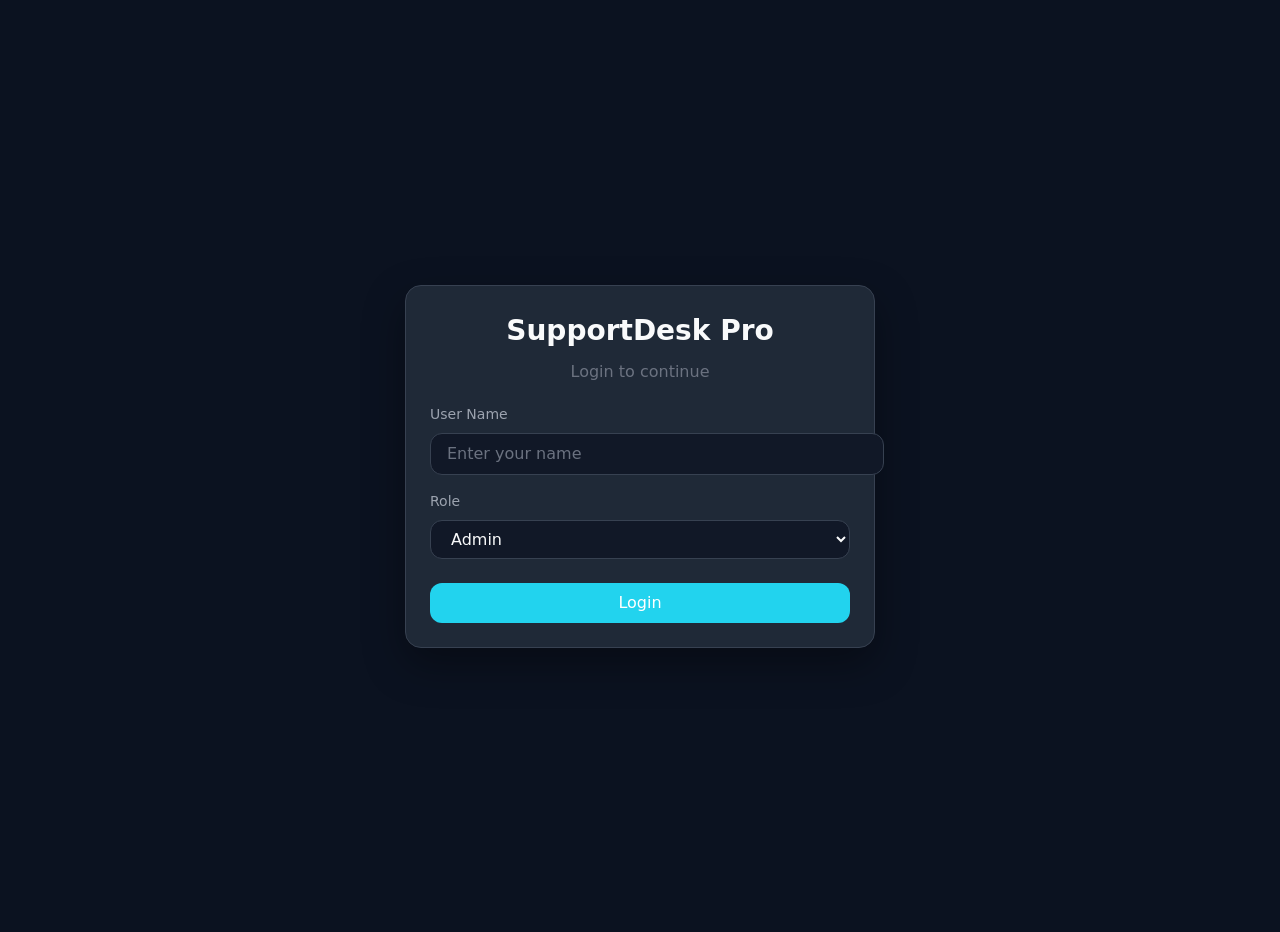
<file: login.html>
<!DOCTYPE html>
<html lang="en">

<head>
    <meta charset="UTF-8" />
    <meta name="viewport" content="width=device-width, initial-scale=1.0" />
    <title>Login - SupportDesk Pro</title>

    <link rel="stylesheet" href="assets/css/reset.css" />
    <link rel="stylesheet" href="assets/css/variables.css" />
    <link rel="stylesheet" href="assets/css/layout.css" />
    <link rel="stylesheet" href="assets/css/components.css" />
    <link rel="stylesheet" href="assets/css/utilities.css" />
</head>

<body class="dark">

    <main class="login-page">
        <div class="login-card">
            <h1 class="login-title">SupportDesk Pro</h1>
            <p class="login-subtitle">Login to continue</p>

            <form id="login-form" class="login-form">
                <div class="form-group">
                    <label for="username">User Name</label>
                    <input type="text" id="username" placeholder="Enter your name" required />
                </div>

                <div class="form-group">
                    <label for="role">Role</label>
                    <select id="role" required>
                        <option value="Admin">Admin</option>
                        <option value="Support">Support</option>
                    </select>
                </div>

                <button type="submit" class="btn--primary login-btn">Login</button>
            </form>
        </div>
    </main>

    <script type="module" src="assets/js/login.js"></script>
</body>

</html>
</file>
<file: assets/css/variables.css>
:root {
   /* =========================
     BRAND COLORS
  ========================= */
   --color-primary: #22d3ee;
   --color-primary-dark: #1e40af;
   --color-accent: #2563eb;

   /* =========================
     SURFACE COLORS
  ========================= */
   --color-bg: #0b1220;
   --color-surface: #111827;
   --color-card: #1f2937;
   --color-card-soft: #243042;
   --color-overlay: rgba(3, 7, 18, 0.72);

   /* =========================
     BORDERS
  ========================= */
   --color-border: #374151;
   --color-border-light: #4b5563;
   --color-border-strong: rgba(255, 255, 255, 0.08);

   /* =========================
     TEXT
  ========================= */
   --color-text: #f9fafb;
   --color-text-secondary: #9ca3af;
   --color-text-muted: #6b7280;
   --color-text-inverse: #0f172a;

   /* =========================
     STATUS COLORS
  ========================= */
   --color-success: #22c55e;
   --color-warning: #f59e0b;
   --color-danger: #ef4444;
   --color-info: #38bdf8;

   /* =========================
     PRIORITY COLORS
  ========================= */
   --priority-low: #64748b;
   --priority-medium: #3b82f6;
   --priority-high: #f59e0b;
   --priority-urgent: #ef4444;

   /* =========================
     TYPOGRAPHY
  ========================= */
   --font-family-base: system-ui, -apple-system, BlinkMacSystemFont, "Segoe UI", sans-serif;

   --font-size-xs: 0.75rem;
   --font-size-sm: 0.875rem;
   --font-size-base: 1rem;
   --font-size-lg: 1.125rem;
   --font-size-xl: 1.25rem;
   --font-size-2xl: 1.75rem;
   --font-size-3xl: 2.25rem;

   --font-weight-normal: 400;
   --font-weight-medium: 500;
   --font-weight-semibold: 600;
   --font-weight-bold: 700;

   --line-height-tight: 1.2;
   --line-height-normal: 1.5;
   --line-height-relaxed: 1.75;

   /* =========================
     SPACING
  ========================= */
   --space-0: 0;
   --space-1: 0.25rem;
   --space-2: 0.5rem;
   --space-3: 0.75rem;
   --space-4: 1rem;
   --space-5: 1.25rem;
   --space-6: 1.5rem;
   --space-8: 2rem;
   --space-10: 2.5rem;
   --space-12: 3rem;

   /* =========================
     LAYOUT SIZES
  ========================= */
   --container-max-width: 1600px;
   --sidebar-width: 260px;
   --topbar-height: 88px;
   --footer-height: 60px;

   /* =========================
     RADIUS
  ========================= */
   --radius-sm: 6px;
   --radius-md: 12px;
   --radius-lg: 16px;
   --radius-xl: 18px;
   --radius-full: 9999px;

   /* =========================
     SHADOWS
  ========================= */
   --shadow-xs: 0 1px 2px rgba(0, 0, 0, 0.2);
   --shadow-sm: 0 4px 12px rgba(0, 0, 0, 0.25);
   --shadow-md: 0 8px 24px rgba(0, 0, 0, 0.3);
   --shadow-lg: 0 16px 40px rgba(0, 0, 0, 0.35);
   --shadow-card: 0 10px 30px rgba(0, 0, 0, 0.3);

   /* =========================
     MOTION
  ========================= */
   --transition-fast: 0.15s ease-in-out;
   --transition-normal: 0.25s ease-in-out;
   --transition-slow: 0.4s ease;

   /* =========================
     Z-INDEX
  ========================= */
   --z-base: 1;
   --z-dropdown: 10;
   --z-sticky: 50;
   --z-modal: 100;
   --z-toast: 200;
}

/* Dark mode stays default */
body.dark {
   --color-bg: #0b1220;
   --color-surface: #111827;
   --color-card: #1f2937;
   --color-card-soft: #243042;
   --color-text: #f9fafb;
   --color-text-secondary: #9ca3af;
   --color-text-muted: #6b7280;
}

/* Optional light mode */
body.light {
   --color-bg: #f8fafc;
   --color-surface: #ffffff;
   --color-card: #ffffff;
   --color-card-soft: #f1f5f9;
   --color-border: #d1d5db;
   --color-border-light: #e5e7eb;
   --color-text: #0f172a;
   --color-text-secondary: #475569;
   --color-text-muted: #64748b;
}

/* =========================
   LIGHT MODE
========================= */

body.light {
   --color-bg: #F9FAFB;
   --color-surface: #FFFFFF;
   --color-card: #FFFFFF;

   --color-text: #111827;
   --color-text-secondary: #374151;
   --color-text-muted: #6B7280;

   --color-border: #E5E7EB;
}
</file>
<file: assets/css/layout.css>
/* =========================
   BASE PAGE LAYOUT
========================= */
body {
  min-height: 100vh;
  font-family: var(--font-family-base);
  background: var(--color-bg);
  color: var(--color-text);
  line-height: var(--line-height-normal);
}

/* =========================
   CONTAINERS
========================= */
.container {
  width: min(90%, var(--container-max-width));
  margin-inline: auto;
}

.row {
  display: flex;
  justify-content: space-between;
  align-items: center;
}

/* =========================
   TOPBAR
========================= */
.topbar {
  position: sticky;
  top: 0;
  z-index: var(--z-sticky);

  backdrop-filter: blur(10px);
  background: rgba(11, 18, 32, 0.7);
  /* matches your dark bg */
  border-bottom: 1px solid var(--color-border);

  transition: all var(--transition-normal);
}

.topbar .container {
  min-height: var(--topbar-height);
  display: flex;
  align-items: center;
}

.topbar_left {
  display: flex;
  align-items: center;
  gap: var(--space-8);
}

.header_logo {
  height: 42px;
  width: auto;
}

.topbar_subtitle {
  color: var(--color-text-muted);
  font-size: var(--font-size-sm);
}

.topbar_right {
  display: flex;
  align-items: center;
  gap: var(--space-3);
}

.search-input-topbar {
  width: 302px;
}

/* =========================
   MAIN APP SHELL
========================= */
.main-content .container {
  display: grid;
  grid-template-columns: var(--sidebar-width) 1fr;
  gap: var(--space-6);
  min-height: calc(100vh - var(--topbar-height));
  padding-block: var(--space-6);
}

/* =========================
   SIDEBAR
========================= */
.sidebar {
  background: var(--color-surface);
  border: 1px solid var(--color-border);
  border-radius: var(--radius-lg);
  padding-block: var(--space-6);
  height: fit-content;
  position: sticky;
  top: calc(var(--topbar-height) + var(--space-4));
}

.sidebar_nav {
  display: flex;
  flex-direction: column;
  gap: var(--space-2);
}

.sidebar_item {
  display: flex;
  align-items: center;
  gap: var(--space-3);
  padding: var(--space-3) var(--space-4);
  font-size: var(--font-size-sm);
  color: var(--color-text-secondary);
  transition: background var(--transition-normal), color var(--transition-normal), transform var(--transition-fast);
}

.sidebar_item:hover {
  color: var(--color-text);
  background: rgba(255, 255, 255, 0.04);
}

.sidebar_item-active {
  position: relative;
  color: var(--color-text);
  background: linear-gradient(to right,
      rgba(34, 211, 238, 0.16) 0%,
      rgba(34, 211, 238, 0.08) 45%,
      transparent 100%);
}

.sidebar_item-active::before {
  content: "";
  position: absolute;
  inset: 0 auto 0 0;
  width: 3px;
  border-radius: var(--radius-full);
  background: var(--color-accent);
}

.sidebar_icon {
  width: 20px;
  display: inline-flex;
  justify-content: center;
  align-items: center;
}

.sidebar_icon i {
  opacity: 0.8;
}

.sidebar_label {
  flex: 1;
}

/* =========================
   PAGE / VIEW SYSTEM
========================= */
.view {
  display: none;
  opacity: 0;
  transform: translateY(10px);
  transition: var(--transition-normal);
}

.view.active {
  display: block;
  opacity: 1;
  transform: translateY(0);
  animation: viewFadeIn var(--transition-normal);
}

@keyframes viewFadeIn {
  from {
    opacity: 0;
    transform: translateY(12px);
  }

  to {
    opacity: 1;
    transform: translateY(0);
  }
}

.page-title {
  font-size: var(--font-size-3xl);
  font-weight: var(--font-weight-bold);
  margin-bottom: var(--space-3);
}

.page-subtitle {
  color: var(--color-text-muted);
  font-size: var(--font-size-sm);
  margin-bottom: var(--space-6);
}

/* =========================
   DASHBOARD / CONTENT LAYOUTS
========================= */
.dashboard-header {
  padding-bottom: var(--space-4);
  border-bottom: 1px solid var(--color-border);
}

.dashboard-layout {
  display: grid;
  grid-template-columns: 1.35fr 0.65fr;
  gap: var(--space-6);
}

.dashboard-layout.no-detail {
  grid-template-columns: 1fr;
}

.dashboard-stats,
.dashboard-cards,
.report-grid {
  display: grid;
  gap: var(--space-4);
}

.dashboard-stats,
.dashboard-cards,
.report-grid {
  grid-template-columns: repeat(4, minmax(0, 1fr));
}

.open-requests {
  margin-top: var(--space-6);
}

.open-requests__header {
  display: flex;
  justify-content: space-between;
  align-items: center;
  gap: var(--space-4);
  margin-bottom: var(--space-4);
}


.open-requests__header .filter-selection {
  width: 50%;
  display: flex;
  gap: var(--space-2);
}

.open-requests__filters {
  display: flex;
  flex-wrap: wrap;
  gap: var(--space-2);
  margin-bottom: var(--space-0);
}

/* =========================
   KANBAN LAYOUT
========================= */
.kanban-board {
  display: grid;
  grid-template-columns: repeat(4, minmax(0, 1fr));
  gap: var(--space-5);
  margin-top: var(--space-6);
}

.kanban-list {
  min-height: 320px;
}

/* =========================
   SCROLLBAR
========================= */
::-webkit-scrollbar {
  width: 8px;
  height: 8px;
}

::-webkit-scrollbar-thumb {
  background: var(--color-border-light);
  border-radius: var(--radius-full);
}

::-webkit-scrollbar-track {
  background: transparent;
}

/* =========================
   RESPONSIVE
========================= */
@media (max-width: 1200px) {

  .dashboard-stats,
  .dashboard-cards,
  .report-grid {
    grid-template-columns: repeat(2, minmax(0, 1fr));
  }

  .kanban-board {
    grid-template-columns: repeat(2, minmax(0, 1fr));
  }
}

@media (max-width: 1024px) {
  .main-content .container {
    grid-template-columns: 1fr;
  }

  .sidebar {
    position: static;
  }

  .dashboard-layout {
    grid-template-columns: 1fr;
  }

  .ticket-detail {
    order: -1;
  }
}

@media (max-width: 768px) {
  .topbar .container {
    flex-direction: column;
    justify-content: center;
    gap: var(--space-4);
    padding-block: var(--space-4);
  }

  .topbar_left,
  .topbar_right {
    width: 100%;
    justify-content: space-between;
  }

  .search-input-topbar {
    width: 100%;
  }
}

@media (max-width: 640px) {

  .dashboard-stats,
  .dashboard-cards,
  .report-grid,
  .kanban-board {
    grid-template-columns: 1fr;
  }

  .view {
    padding: var(--space-3);
  }

  .page-title {
    font-size: var(--font-size-2xl);
  }

  .sidebar {
    display: none;
  }
}
</file>
<file: assets/css/components.css>
/* =========================
   TOPBAR USER
========================= */

.topbar-user {
  display: flex;
  align-items: center;
  gap: var(--space-3);
}

#current-user-name {
  font-size: var(--font-size-sm);
  color: var(--color-text-secondary);
}

/* =========================
   LOGIN PAGE
========================= */

.login-page {
  min-height: 100vh;
  display: grid;
  place-items: center;
  padding: var(--space-4);
  background: var(--color-bg);
}

.login-card {
  width: 100%;
  max-width: 420px;
  background: var(--color-card);
  border: 1px solid var(--color-border);
  border-radius: var(--radius-lg);
  box-shadow: var(--shadow-lg);
  padding: var(--space-6);
}

.login-title {
  font-size: var(--font-size-2xl);
  font-weight: var(--font-weight-bold);
  margin-bottom: var(--space-2);
  text-align: center;
}

.login-subtitle {
  color: var(--color-text-muted);
  text-align: center;
  margin-bottom: var(--space-5);
}

.login-form {
  display: flex;
  flex-direction: column;
  gap: var(--space-4);
}

.login-btn {
  width: 100%;
  margin-top: var(--space-2);
}

/* =========================
   GLOBAL INTERACTIVE ELEMENTS
========================= */
button,
input,
select,
textarea,
.ticket-item,
.dashboard-card,
.stat-card,
.report-card,
.settings-card,
.kanban-card,
.activity-content {
  transition:
    background-color var(--transition-normal),
    border-color var(--transition-normal),
    color var(--transition-normal),
    transform var(--transition-fast),
    box-shadow var(--transition-normal),
    opacity var(--transition-fast);
}

button {
  border: none;
  border-radius: var(--radius-md);
  padding: var(--space-2) var(--space-4);
  cursor: pointer;
  font-size: var(--font-size-base);
  font-weight: var(--font-weight-medium);
}

button:hover {
  transform: translateY(-1px);
}

button:active {
  transform: scale(0.97);
}

input,
select,
textarea {
  width: 100%;
  padding: var(--space-2) var(--space-4);
  border: 1px solid var(--color-border);
  border-radius: var(--radius-md);
  background: var(--color-surface);
  color: var(--color-text);
  outline: none;
}

input::placeholder,
textarea::placeholder {
  color: var(--color-text-muted);
}

input:focus,
select:focus,
textarea:focus {
  border-color: var(--color-primary);
  box-shadow: 0 0 0 4px rgba(37, 99, 235, 0.14);
}

/* =========================
   BUTTONS
========================= */
.btn--primary,
.btn-secondary {
  transition: all var(--transition-fast);
}

.btn--primary {
  background: var(--color-primary);
  color: #fff;
}

.btn--primary:hover {
  background: var(--color-primary-dark);
}

.btn-secondary {
  background: rgba(255, 255, 255, 0.04);
  color: var(--color-text-secondary);
  border: 1px solid var(--color-border-strong);
}

.btn-secondary:hover {
  background: rgba(255, 255, 255, 0.08);
  color: var(--color-text);
}

.btn-danger {
  background: var(--color-danger);
  color: #fff;
}

.btn-danger:hover {
  opacity: 0.9;
}

/* =========================
   GENERIC CARDS
========================= */
.dashboard-card,
.stat-card,
.report-card,
.settings-card,
.ticket-detail,
.kanban-column,
.ticket-item,
.activity-content {
  background: linear-gradient(145deg, var(--color-card), var(--color-surface));
  border: 1px solid var(--color-border);
  border-radius: var(--radius-lg);
  box-shadow: var(--shadow-sm);
}

.ticket-card {
  transition: all var(--transition-fast);
}

.ticket-card:hover {
  transform: translateY(-3px);
  box-shadow: var(--shadow-md);
  border-color: var(--color-primary);
}

.dashboard-card,
.stat-card,
.report-card,
.settings-card {
  padding: var(--space-5);
}

.dashboard-card:hover,
.stat-card:hover,
.settings-card:hover,
.report-card:hover,
.ticket-item:hover,
.activity-content:hover,
.kanban-card:hover {
  transform: translateY(-3px);
  box-shadow: var(--shadow-md);
}

/* =========================
   DASHBOARD
========================= */
.dashboard-title {
  font-size: var(--font-size-2xl);
  font-weight: var(--font-weight-semibold);
  margin-bottom: var(--space-1);
}

.dashboard-subtitle {
  color: var(--color-text-muted);
  font-size: var(--font-size-sm);
}

.card-label {
  font-size: var(--font-size-sm);
  color: var(--color-text-muted);
  margin-bottom: var(--space-2);
}

.card-value {
  font-size: var(--font-size-2xl);
  font-weight: var(--font-weight-semibold);
}

/* =========================
   TICKETS LIST
========================= */
.open-requests__title {
  font-size: var(--font-size-xl);
  font-weight: var(--font-weight-semibold);
}

.filter-btn,
.priority-filter-btn {
  padding: 6px 12px;
  border: 1px solid var(--color-border);
  border-radius: var(--radius-md);
  background: transparent;
  color: var(--color-text-secondary);
  font-size: var(--font-size-sm);
}

.filter-btn.active,
.priority-filter-btn.active {
  background: var(--color-accent);
  border-color: var(--color-accent);
  color: #fff;
}

.ticket-item {
  padding: var(--space-4);
  margin-bottom: var(--space-3);
  cursor: pointer;
}

.ticket-item.active {
  border-color: var(--color-primary);
  background: rgba(37, 99, 235, 0.1);
}

.ticket-item__top {
  display: flex;
  justify-content: space-between;
  align-items: flex-start;
  gap: var(--space-3);
  margin-bottom: var(--space-2);
}

.ticket-item__bottom {
  margin-top: var(--space-3);
}

.ticket-item {
  transition: var(--transition-normal);
  cursor: pointer;
}

.ticket-item:hover {
  transform: translateY(-4px);
  box-shadow: var(--shadow-md);
}

button {
  transition: var(--transition-fast);
}

button:active {
  transform: scale(0.96);
}

.ticket-title {
  font-size: var(--font-size-base);
  font-weight: var(--font-weight-semibold);
  margin-bottom: 4px;
}

.ticket-meta,
.ticket-extra {
  color: var(--color-text-muted);
  font-size: var(--font-size-sm);
}

.ticket-extra {
  margin-top: 4px;
}

/* =========================
   BADGES / STATUS / PRIORITY
========================= */
.badge,
.priority,
.status-badge {
  display: inline-flex;
  align-items: center;
  justify-content: center;
  padding: 4px 8px;
  border-radius: var(--radius-sm);
  font-size: var(--font-size-xs);
  font-weight: var(--font-weight-semibold);
  color: #fff;
}

.badge.new {
  background: var(--color-primary);
}

.badge.in-progress {
  background: var(--color-warning);
}

.badge.waiting {
  background: var(--color-info);
}

.badge.resolved {
  background: var(--color-success);
}

.badge.danger {
  background: var(--color-danger);
}

.badge.info {
  background: var(--color-info);
}

.priority.low {
  background: var(--priority-low);
}

.priority.medium {
  background: var(--priority-medium);
}

.priority.high {
  background: var(--priority-high);
}

.priority.urgent {
  background: var(--priority-urgent);
}

.status-badge.old {
  background: var(--color-border-light);
}

.status-badge.new {
  background: var(--color-primary);
}

/* =========================
   TICKETS HEADER
========================= */

.tickets-header {
  display: flex;
  justify-content: space-between;
  align-items: flex-start;
  gap: var(--space-5);
  margin-bottom: var(--space-5);
}

.topbar-scrolled {
  background: rgba(11, 18, 32, 0.95);
  box-shadow: var(--shadow-sm);
}

.tickets-header-left {
  flex: 1;
  min-width: 0;
}

.tickets-header-left h1 {
  margin-bottom: var(--space-2);
}

.tickets-header-left p {
  color: var(--color-text-muted);
  font-size: var(--font-size-sm);
}

.tickets-header-right {
  display: flex;
  align-items: center;
  justify-content: flex-end;
  gap: var(--space-3);
  flex-shrink: 0;
}

.tickets-header-right #search-form {
  height: 52px;
}

.tickets-header-right #search-form input {
  height: 100%;
}

/* SEARCH */
.search-input {
  width: 280px;
  height: 52px;
  padding: 0 var(--space-4);
  border-radius: var(--radius-md);
  border: 1px solid var(--color-border);
  background: var(--color-surface);
  color: var(--color-text);
  font-size: var(--font-size-sm);
}

.search-input:focus {
  outline: none;
  border-color: var(--color-primary);
  box-shadow: 0 0 0 1px var(--color-primary);
}

/* NEW TICKET BUTTON */
#new-ticket-btn {
  height: 52px;
  padding: 0 var(--space-5);
  white-space: nowrap;
  display: inline-flex;
  align-items: center;
  justify-content: center;
  border-radius: var(--radius-md);
  font-weight: var(--font-weight-semibold);
  line-height: 1;
}

/* FILTER + SORT ROW */
.open-requests__toolbar {
  display: flex;
  justify-content: space-between;
  align-items: center;
  gap: var(--space-4);
  margin-bottom: var(--space-4);
  flex-wrap: wrap;
}

.open-requests__filters {
  display: flex;
  flex-wrap: wrap;
  gap: var(--space-2);
}

.open-requests__controls {
  display: flex;
  gap: var(--space-3);
  flex-wrap: wrap;
}

.open-requests__controls select {
  min-width: 180px;
  height: 48px;
}

/* =========================
   RESPONSIVE
========================= */

@media (max-width: 1024px) {
  .tickets-header {
    flex-direction: column;
    align-items: stretch;
  }

  .tickets-header-right {
    justify-content: flex-start;
    width: 100%;
  }
}

@media (max-width: 768px) {
  .tickets-header-right {
    flex-direction: column;
    align-items: stretch;
  }

  .search-input {
    width: 100%;
  }

  #new-ticket-btn {
    width: 100%;
  }

  .open-requests__toolbar {
    flex-direction: column;
    align-items: stretch;
  }

  .open-requests__controls {
    width: 100%;
    flex-direction: column;
  }

  .open-requests__controls select {
    width: 100%;
    min-width: 0;
  }
}


.ticket-detail {
  padding: var(--space-5);
  height: fit-content;
}

.ticket-detail.hidden {
  display: none;
  opacity: 0;
  transform: translateX(20px);
}

.ticket-detail__header {
  display: flex;
  justify-content: space-between;
  align-items: center;
  margin-bottom: var(--space-4);
}

.ticket-detail__body {
  display: flex;
  flex-direction: column;
  gap: var(--space-5);
}

.ticket-id {
  font-size: var(--font-size-sm);
  color: var(--color-text-muted);
}

.ticket-detail-title {
  font-size: var(--font-size-lg);
  font-weight: var(--font-weight-semibold);
  margin: 6px 0;
}

.ticket-section {
  display: flex;
  flex-direction: column;
  gap: var(--space-2);
}

.section-label {
  color: var(--color-text-secondary);
  font-size: var(--font-size-sm);
}

.ticket-detail__close,
.modal-close {
  background: transparent;
  color: var(--color-text-muted);
  font-size: 20px;
  line-height: 1;
}

.ticket-detail__close:hover,
.modal-close:hover {
  color: var(--color-text);
}

/* =========================
   EMPTY STATE / LOADER
========================= */
.empty-state {
  text-align: center;
  padding: var(--space-10);
  color: var(--color-text-muted);
}

.loader {
  width: 40px;
  height: 40px;
  margin: 40px auto;
  border: 4px solid rgba(255, 255, 255, 0.08);
  border-top-color: var(--color-primary);
  border-radius: 50%;
  animation: spin 0.8s linear infinite;
}

@keyframes spin {
  to {
    transform: rotate(360deg);
  }
}

/* =========================
   MODAL / FORM
========================= */
.modal {
  position: fixed;
  inset: 0;
  z-index: var(--z-modal);
  display: flex;
  align-items: center;
  justify-content: center;
  padding: var(--space-6);
  background: var(--color-overlay);
  backdrop-filter: blur(6px);
}

.hidden {
  display: none !important;
}

.modal-content {
  width: 100%;
  max-width: 520px;
  overflow: hidden;
  border-radius: var(--radius-xl);
  border: 1px solid var(--color-border-strong);
  background: linear-gradient(145deg, rgba(31, 41, 55, 0.98), rgba(17, 24, 39, 0.98));
  box-shadow: var(--shadow-lg);
  animation: modalIn var(--transition-normal);
}

.modal {
  backdrop-filter: blur(6px);
}

.modal-content {
  transform: scale(0.9);
  opacity: 0;
  transition: var(--transition-normal);
}

.modal:not(.hidden) .modal-content {
  transform: scale(1);
  opacity: 1;
}

@keyframes modalIn {
  from {
    opacity: 0;
    transform: translateY(16px) scale(0.98);
  }

  to {
    opacity: 1;
    transform: translateY(0) scale(1);
  }
}

.modal-header {
  display: flex;
  justify-content: space-between;
  align-items: center;
  padding: var(--space-5) var(--space-6);
  border-bottom: 1px solid var(--color-border-strong);
}

.modal-header h2 {
  font-size: var(--font-size-xl);
  font-weight: var(--font-weight-semibold);
}

#ticket-form {
  display: flex;
  flex-direction: column;
  gap: var(--space-5);
  padding: var(--space-6);
}

.form-group {
  display: flex;
  flex-direction: column;
  gap: var(--space-2);
}

.form-row {
  display: grid;
  grid-template-columns: 1fr 1fr;
  gap: var(--space-4);
}

.form-group label {
  color: var(--color-text-secondary);
  font-size: var(--font-size-sm);
  font-weight: var(--font-weight-medium);
}

#ticket-form textarea {
  min-height: 120px;
}

.form-actions {
  display: flex;
  justify-content: flex-end;
  gap: var(--space-3);
  margin-top: var(--space-2);
}

/* =========================
   REPORTS
========================= */
.report-card {
  text-align: center;
}

.report-card h4 {
  color: var(--color-text-secondary);
  font-size: var(--font-size-sm);
}

.report-card p {
  margin-top: var(--space-2);
  font-size: var(--font-size-xl);
  font-weight: var(--font-weight-semibold);
}

.bar {
  margin-bottom: var(--space-3);
}

.bar span {
  font-size: 13px;
}

.bar-fill,
.progress-fill,
.trend-bar {
  height: 8px;
  margin-top: 4px;
  border-radius: var(--radius-full);
}

.bar-fill,
.progress-fill {
  width: 0%;
}

.bar-fill.new,
.progress-new {
  background: var(--color-primary);
}

.bar-fill.progress,
.progress-progress {
  background: var(--color-warning);
}

.bar-fill.resolved,
.progress-resolved {
  background: var(--color-success);
}

.progress-bar {
  overflow: hidden;
  margin-bottom: var(--space-3);
  border-radius: var(--radius-full);
  background: var(--color-surface);
}

#statusChart {
  display: block;
  max-width: 350px;
  margin: var(--space-5) auto;
}

.report-list {
  display: flex;
  flex-direction: column;
  gap: var(--space-3);
}

.report-item,
.department-row,
.trend-row {
  display: flex;
  justify-content: space-between;
  gap: var(--space-3);
  padding: 10px 0;
  border-bottom: 1px solid var(--color-border-light);
}

#report-filter {
  max-width: 220px;
  background: var(--color-surface);
}

/* =========================
   SETTINGS
========================= */
/* =========================
   SETTINGS PAGE
========================= */

.settings-page {
  max-width: 900px;
  margin: 0 auto;
  padding: var(--space-6);
}

/* SECTION TITLE */
.settings-page h1 {
  font-size: var(--font-size-2xl);
  margin-bottom: var(--space-4);
}

/* SECTION LABEL */
.settings-section-title {
  font-size: var(--font-size-sm);
  color: var(--color-text-muted);
  margin-bottom: var(--space-2);
}

/* =========================
   SETTINGS CARD
========================= */

.settings-card {
  background: var(--color-card);
  border: 1px solid var(--color-border);
  border-radius: var(--radius-md);
  padding: var(--space-5);
  margin-bottom: var(--space-4);
  transition: var(--transition-normal);
}

.settings-card:hover {
  border-color: var(--color-border-light);
  box-shadow: var(--shadow-sm);
}

/* CARD TITLE */
.settings-card h3 {
  font-size: var(--font-size-base);
  font-weight: var(--font-weight-semibold);
  margin-bottom: var(--space-3);
}

/* =========================
   THEME SWITCH
========================= */

.theme-toggle {
  display: flex;
  gap: var(--space-2);
}

.theme-btn {
  padding: var(--space-2) var(--space-4);
  border-radius: var(--radius-full);
  border: 1px solid var(--color-border);
  background: transparent;
  color: var(--color-text-secondary);
  cursor: pointer;
  transition: var(--transition-fast);
}

.theme-btn:hover {
  border-color: var(--color-primary);
  color: var(--color-primary);
}

.theme-btn.active {
  background: var(--color-primary);
  color: #fff;
  border-color: transparent;
}

/* =========================
   SELECT INPUT
========================= */

.settings-card select {
  width: 100%;
  padding: var(--space-3);
  border-radius: var(--radius-md);
  border: 1px solid var(--color-border);
  background: var(--color-surface);
  color: var(--color-text);
  font-size: var(--font-size-sm);
  transition: var(--transition-fast);
}

.settings-card select:focus {
  outline: none;
  border-color: var(--color-primary);
  box-shadow: 0 0 0 1px var(--color-primary);
}

/* =========================
   DANGER ZONE
========================= */

.danger-zone {
  border: 1px solid var(--color-danger);
  background: rgba(239, 68, 68, 0.05);
}

.danger-zone h3 {
  color: var(--color-danger);
}

/* DANGER BUTTON */
.btn-danger {
  background: var(--color-danger);
  color: #fff;
  border: none;
  padding: var(--space-2) var(--space-4);
  border-radius: var(--radius-md);
  cursor: pointer;
  transition: var(--transition-fast);
}

.btn-danger:hover {
  background: #dc2626;
  transform: translateY(-1px);
}

/* =========================
   SPACING FIX
========================= */

.settings-card+.settings-card {
  margin-top: var(--space-4);
}


.settings-card.danger {
  border-color: var(--color-danger);
  background: rgba(239, 68, 68, 0.05);
}

.settings-item {
  display: flex;
  justify-content: space-between;
  align-items: center;
  gap: var(--space-4);
  padding: var(--space-3) 0;
  border-bottom: 1px solid var(--color-border-light);
}

.settings-item:last-child {
  border-bottom: none;
}

.settings-item span {
  color: var(--color-text-secondary);
  font-size: var(--font-size-sm);
}

#theme-toggle {
  background: var(--color-primary);
  color: #fff;
}

/* =========================
   ACTIVITY
========================= */
.activity-item {
  position: relative;
  margin-bottom: var(--space-4);
}

.activity-title {
  color: var(--color-text);
  font-size: var(--font-size-base);
  font-weight: var(--font-weight-semibold);
  margin-bottom: 6px;
}

.activity-text {
  color: var(--color-text-secondary);
  font-size: var(--font-size-sm);
  margin-bottom: var(--space-2);
}

.activity-footer {
  display: flex;
  justify-content: space-between;
  gap: var(--space-4);
  margin-top: 6px;
  color: var(--color-text-muted);
  font-size: var(--font-size-xs);
}

.activity-content {
  padding: var(--space-4);
}

.activity-content:hover {
  transform: translateY(-2px);
}

.activity-list {
  padding-left: 16px;
}

.activity-list li {
  margin-bottom: 6px;
  color: var(--color-text-muted);
  font-size: var(--font-size-sm);
}

.activity-item {
  display: flex;
  gap: 12px;
  padding: 12px;
  border-bottom: 1px solid var(--color-border);
  transition: var(--transition-normal);
}

.activity-item:hover {
  background: rgba(255, 255, 255, 0.03);
}

.activity-dot {
  width: 10px;
  height: 10px;
  border-radius: 50%;
  background: var(--color-primary);
  margin-top: 6px;
}

.activity-item.status .activity-dot {
  background: var(--color-warning);
}

.activity-item.create .activity-dot {
  background: var(--color-success);
}

.activity-item.delete .activity-dot {
  background: var(--color-danger);
}

.activity-footer {
  display: flex;
  justify-content: space-between;
  font-size: 12px;
  color: var(--color-text-muted);
}

/* =========================
   THEME TOGGLE
========================= */

.theme-toggle {
  display: flex;
  gap: var(--space-2);
}

.theme-btn {
  padding: var(--space-2) var(--space-4);
  border-radius: var(--radius-md);
  border: 1px solid var(--color-border);
  background: var(--color-card);
  color: var(--color-text);
  cursor: pointer;
  transition: var(--transition-normal);
}

.theme-btn:hover {
  background: var(--color-primary);
  color: white;
}

.theme-btn.active {
  background: var(--color-primary);
  color: white;
  border-color: transparent;
}

/* =========================
   KANBAN
========================= */
.kanban-column {
  padding: var(--space-4);
}

.kanban-column h3 {
  margin-bottom: var(--space-4);
  font-size: var(--font-size-lg);
  font-weight: var(--font-weight-semibold);
  color: var(--color-text);
}

.kanban-card {
  padding: var(--space-4);
  margin-bottom: var(--space-3);
  cursor: grab;
}

.kanban-card.dragging {
  opacity: 0.5;
  transform: rotate(2deg) scale(1.03);
}

.kanban-card:active {
  cursor: grabbing;
}

.kanban-list.drag-over {
  border: 2px dashed var(--color-primary);
  background: rgba(37, 99, 235, 0.08);
  border-radius: var(--radius-md);
}

.kanban-card-header {
  display: flex;
  justify-content: space-between;
  align-items: center;
  gap: var(--space-3);
  margin-bottom: var(--space-2);
}

.status-dot {
  width: 10px;
  height: 10px;
  border-radius: var(--radius-full);
  flex-shrink: 0;
}

.status-dot.new {
  background: var(--color-primary);
}

.status-dot.in-progress {
  background: var(--color-warning);
}

.status-dot.waiting {
  background: var(--color-info);
}

.status-dot.resolved {
  background: var(--color-success);
}

/* =========================
   RESPONSIVE COMPONENTS
========================= */
@media (max-width: 768px) {
  .form-row {
    grid-template-columns: 1fr;
  }

  .form-actions {
    flex-direction: column;
  }

  #ticket-form button[type="submit"],
  .btn-secondary {
    width: 100%;
  }

  .settings-item {
    flex-direction: column;
    align-items: flex-start;
  }

  .activity-footer {
    flex-direction: column;
    gap: var(--space-1);
  }
}

/* ================= TOAST ================= */

#toast-container {
  position: fixed;
  top: 20px;
  right: 20px;
  z-index: var(--z-toast);
  display: flex;
  flex-direction: column;
  gap: 10px;
}

.toast {
  background: var(--color-card);
  color: var(--color-text);
  padding: 12px 16px;
  border-radius: var(--radius-md);
  box-shadow: var(--shadow-md);
  opacity: 0;
  transform: translateX(100%);
  animation: slideIn 0.3s forwards;
}

.toast.success {
  border-left: 4px solid var(--color-success);
}

.toast.error {
  border-left: 4px solid var(--color-danger);
}

@keyframes slideIn {
  to {
    opacity: 1;
    transform: translateX(0);
  }
}


/* =========================
   FOOTER
========================= */

.footer {
  background: var(--color-surface);
  border-top: 1px solid var(--color-border);
  padding: var(--space-4) 0;
  margin-top: auto;
}

.footer .container {
  max-width: var(--container-max-width);
  margin: 0 auto;
  padding: 0 var(--space-4);
}

.footer .row {
  display: flex;
  justify-content: space-between;
  align-items: center;
  gap: var(--space-4);
}

/* LEFT */
.footer__left p {
  font-size: var(--font-size-sm);
  color: var(--color-text-muted);
  margin: 0;
}

/* RIGHT */
.footer__right {
  display: flex;
  gap: var(--space-4);
}

.footer__right a {
  font-size: var(--font-size-sm);
  color: var(--color-text-secondary);
  text-decoration: none;
  position: relative;
  transition: var(--transition-fast);
}

/* Hover effect */
.footer__right a:hover {
  color: var(--color-primary);
}

/* Underline animation */
.footer__right a::after {
  content: "";
  position: absolute;
  left: 0;
  bottom: -2px;
  width: 0%;
  height: 1px;
  background: var(--color-primary);
  transition: var(--transition-fast);
}

.footer__right a:hover::after {
  width: 100%;
}

/* =========================
   FOOTER RESPONSIVE
========================= */

@media (max-width: 768px) {
  .footer .row {
    flex-direction: column;
    text-align: center;
  }

  .footer__right {
    justify-content: center;
  }
}
</file>
<file: assets/css/utilities.css>
/* =========================
   DISPLAY
========================= */

.block { display: block; }
.inline { display: inline; }
.inline-block { display: inline-block; }
.flex { display: flex; }
.inline-flex { display: inline-flex; }
.grid { display: grid; }
.hidden { display: none !important; }


/* =========================
   FLEXBOX
========================= */

.flex-row { flex-direction: row; }
.flex-col { flex-direction: column; }

.items-start { align-items: flex-start; }
.items-center { align-items: center; }
.items-end { align-items: flex-end; }

.justify-start { justify-content: flex-start; }
.justify-center { justify-content: center; }
.justify-between { justify-content: space-between; }
.justify-end { justify-content: flex-end; }

.flex-wrap { flex-wrap: wrap; }
.flex-nowrap { flex-wrap: nowrap; }

.gap-1 { gap: var(--space-1); }
.gap-2 { gap: var(--space-2); }
.gap-3 { gap: var(--space-3); }
.gap-4 { gap: var(--space-4); }
.gap-5 { gap: var(--space-5); }
.gap-6 { gap: var(--space-6); }


/* =========================
   WIDTH & HEIGHT
========================= */

.w-full { width: 100%; }
.w-auto { width: auto; }

.h-full { height: 100%; }
.h-auto { height: auto; }

.min-h-screen { min-height: 100vh; }


/* =========================
   SPACING (MARGIN)
========================= */

.m-0 { margin: 0; }

.mt-1 { margin-top: var(--space-1); }
.mt-2 { margin-top: var(--space-2); }
.mt-3 { margin-top: var(--space-3); }
.mt-4 { margin-top: var(--space-4); }
.mt-5 { margin-top: var(--space-5); }
.mt-6 { margin-top: var(--space-6); }

.mb-1 { margin-bottom: var(--space-1); }
.mb-2 { margin-bottom: var(--space-2); }
.mb-3 { margin-bottom: var(--space-3); }
.mb-4 { margin-bottom: var(--space-4); }
.mb-5 { margin-bottom: var(--space-5); }
.mb-6 { margin-bottom: var(--space-6); }

.ml-1 { margin-left: var(--space-1); }
.ml-2 { margin-left: var(--space-2); }
.ml-3 { margin-left: var(--space-3); }
.ml-4 { margin-left: var(--space-4); }

.mr-1 { margin-right: var(--space-1); }
.mr-2 { margin-right: var(--space-2); }
.mr-3 { margin-right: var(--space-3); }
.mr-4 { margin-right: var(--space-4); }

.mx-auto { margin-left: auto; margin-right: auto; }


/* =========================
   SPACING (PADDING)
========================= */

.p-1 { padding: var(--space-1); }
.p-2 { padding: var(--space-2); }
.p-3 { padding: var(--space-3); }
.p-4 { padding: var(--space-4); }
.p-5 { padding: var(--space-5); }
.p-6 { padding: var(--space-6); }

.pt-1 { padding-top: var(--space-1); }
.pt-2 { padding-top: var(--space-2); }
.pt-3 { padding-top: var(--space-3); }

.pb-1 { padding-bottom: var(--space-1); }
.pb-2 { padding-bottom: var(--space-2); }
.pb-3 { padding-bottom: var(--space-3); }

.pl-1 { padding-left: var(--space-1); }
.pr-1 { padding-right: var(--space-1); }


/* =========================
   TEXT
========================= */

.text-left { text-align: left; }
.text-center { text-align: center; }
.text-right { text-align: right; }

.text-xs { font-size: var(--font-size-xs); }
.text-sm { font-size: var(--font-size-sm); }
.text-base { font-size: var(--font-size-base); }
.text-lg { font-size: var(--font-size-lg); }

.font-normal { font-weight: var(--font-weight-normal); }
.font-medium { font-weight: var(--font-weight-medium); }
.font-semibold { font-weight: var(--font-weight-semibold); }
.font-bold { font-weight: var(--font-weight-bold); }

.text-muted { color: var(--color-text-muted); }
.text-secondary { color: var(--color-text-secondary); }
.text-primary { color: var(--color-text); }


/* =========================
   BACKGROUND
========================= */

.bg-primary { background: var(--color-primary); }
.bg-surface { background: var(--color-surface); }
.bg-card { background: var(--color-card); }


/* =========================
   BORDER
========================= */

.border { border: 1px solid var(--color-border); }
.border-top { border-top: 1px solid var(--color-border); }
.border-bottom { border-bottom: 1px solid var(--color-border); }

.rounded-sm { border-radius: var(--radius-sm); }
.rounded-md { border-radius: var(--radius-md); }
.rounded-lg { border-radius: var(--radius-lg); }
.rounded-full { border-radius: var(--radius-full); }


/* =========================
   SHADOW
========================= */

.shadow-sm { box-shadow: var(--shadow-sm); }
.shadow-md { box-shadow: var(--shadow-md); }
.shadow-lg { box-shadow: var(--shadow-lg); }


/* =========================
   POSITION
========================= */

.relative { position: relative; }
.absolute { position: absolute; }
.fixed { position: fixed; }

.top-0 { top: 0; }
.left-0 { left: 0; }
.right-0 { right: 0; }
.bottom-0 { bottom: 0; }


/* =========================
   CURSOR & INTERACTION
========================= */

.cursor-pointer { cursor: pointer; }
.pointer-none { pointer-events: none; }

.transition { transition: var(--transition-normal); }


/* =========================
   VISIBILITY
========================= */

.opacity-0 { opacity: 0; }
.opacity-50 { opacity: 0.5; }
.opacity-100 { opacity: 1; }
</file>
